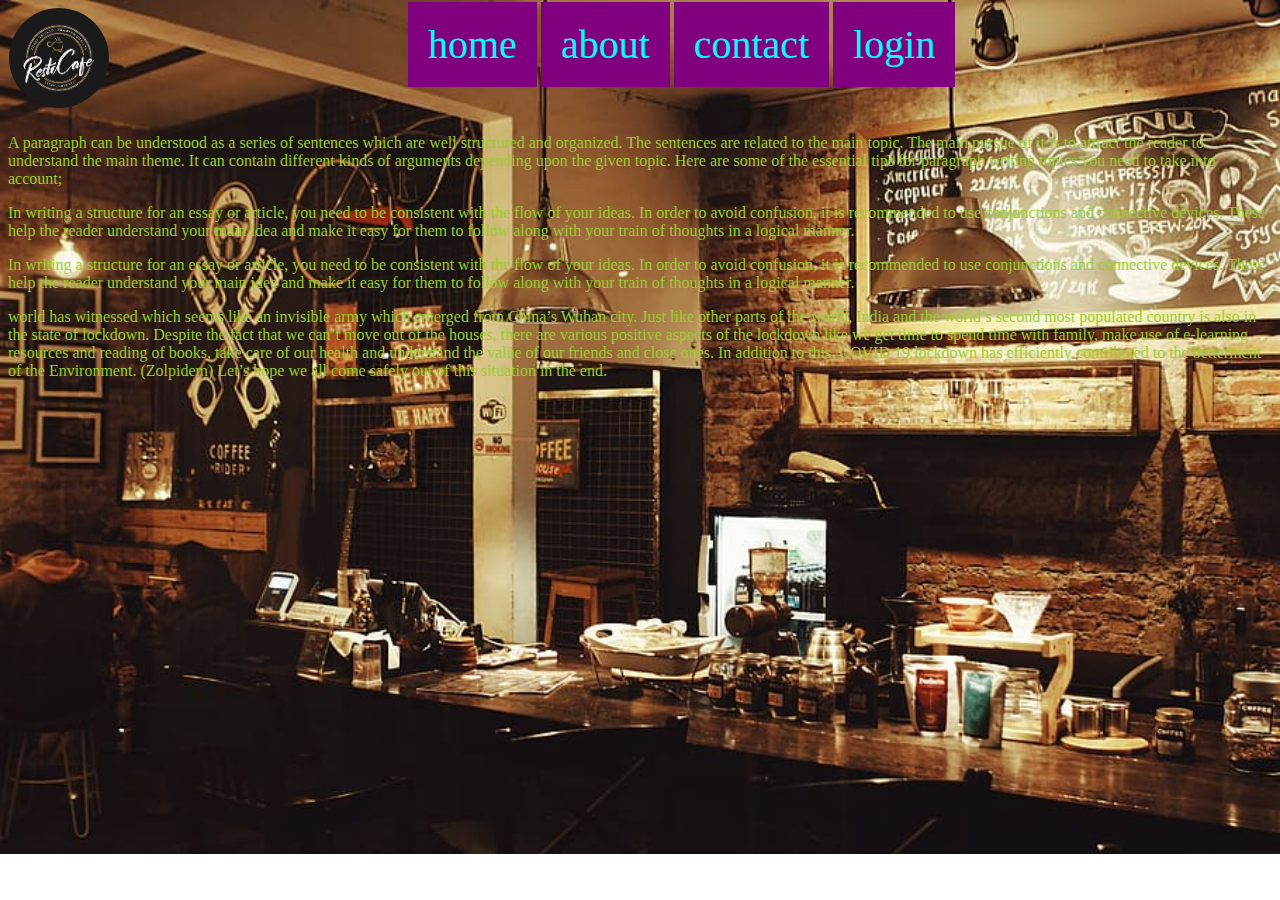
<file: naveen.html.css/index.html>
<!DOCTYPE html>
<html lang="en">
<head>
    <meta charset="UTF-8">
    <meta name="viewport" content="width=device-width, initial-scale=1.0">
    <title>Document</title>
    <link rel="stylesheet" href="./index.css">
</head>
<body>
         <a href="../home.html">home</a>          
         <a href="../about.html">about</a>
         <a href="../contact.html">contact</a>
         <a href="../login.html">login</a>
   
        <img src="[data-uri]" alt="">

    <p>A paragraph can be understood as a series of sentences which are well structured and organized. The sentences are related to the main topic. The main pursue of it is to attract the reader to understand the main theme. It can contain different kinds of arguments depending upon the given topic. Here are some of the essential tips for paragraph writing topics you need to take into account; </p>


<p>In writing a structure for an essay or article, you need to be consistent with the flow of your ideas. In order to avoid confusion, it is recommended to use conjunctions and connective devices. These help the reader understand your main idea and make it easy for them to follow along with your train of thoughts in a logical manner.</p>


<p>In writing a structure for an essay or article, you need to be consistent with the flow of your ideas. In order to avoid confusion, it is recommended to use conjunctions and connective devices. These help the reader understand your main idea and make it easy for them to follow along with your train of thoughts in a logical manner.</p>


<p>world has witnessed which seems like an invisible army which emerged from China’s Wuhan city. Just like other parts of the world, India and the world’s second most populated country is also in the state of lockdown. Despite the fact that we can’t move out of the houses, there are various positive aspects of the lockdown like we get time to spend time with family, make use of e-learning resources and reading of books, take care of our health and understand the value of our friends and close ones. In addition to this, COVID 19 lockdown has efficiently contributed to the betterment of the Environment. (Zolpidem) Let’s hope we all come safely out of this situation in the end.</p>


</body>
</html>
</file>
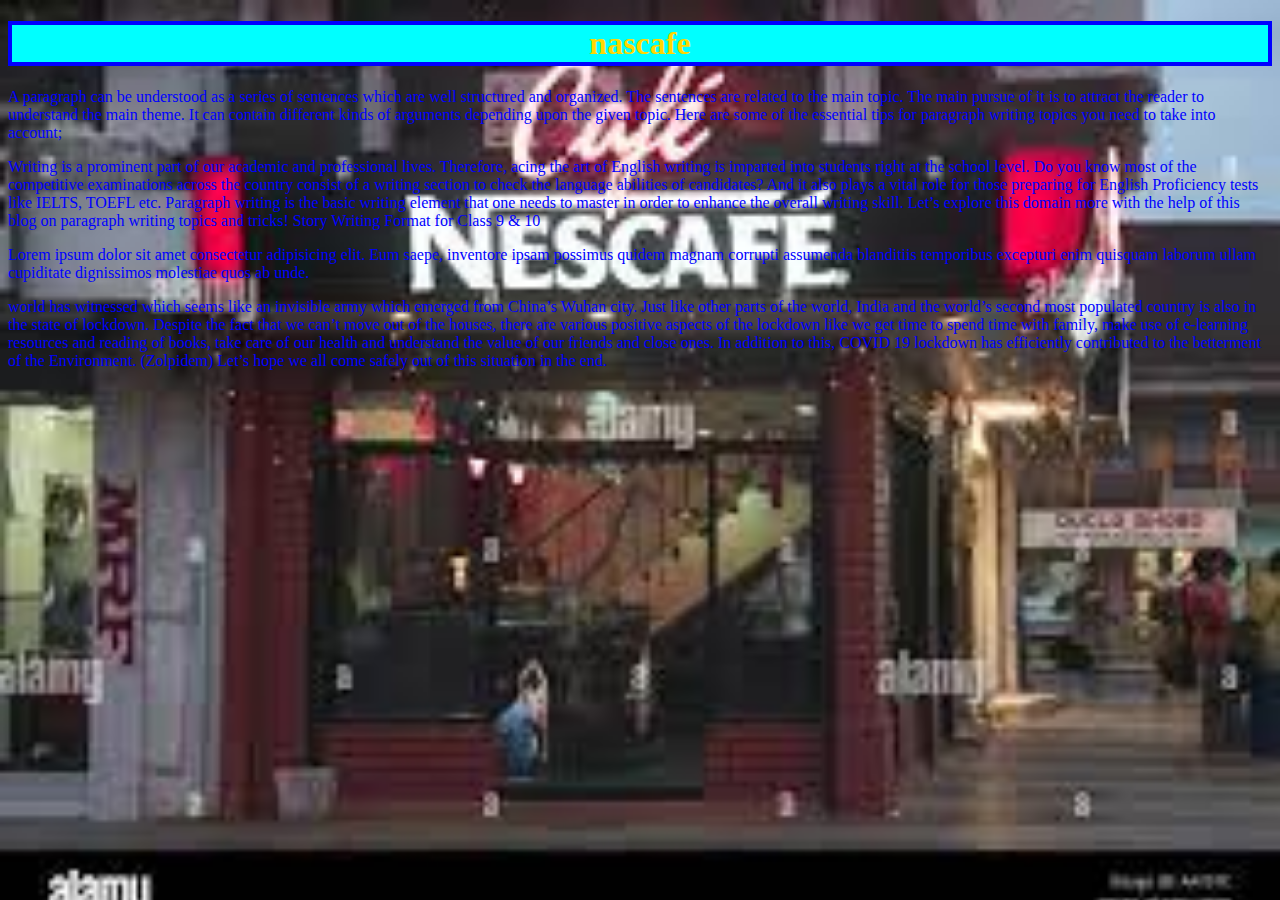
<file: naveen.html.css/about.html>
<!DOCTYPE html>
<html lang="en">
<head>
    <meta charset="UTF-8">
    <meta name="viewport" content="width=device-width, initial-scale=1.0">
    <title>Document</title>
    <link rel="stylesheet" href="./about.css">
</head>
<body>
    <h1>nascafe </h1>
    
    <p>A paragraph can be understood as a series of sentences which are well structured and organized. The sentences are related to the main topic. The main pursue of it is to attract the reader to understand the main theme. It can contain different kinds of arguments depending upon the given topic. Here are some of the essential tips for paragraph writing topics you need to take into account; </p>

   <p>Writing is a prominent part of our academic and professional lives. Therefore, acing the art of English writing is imparted into students right at the school level. Do you know most of the competitive examinations across the country consist of a writing section to check the language abilities of candidates? And it also plays a vital role for those preparing for English Proficiency tests like IELTS, TOEFL etc. Paragraph writing is the basic writing element that one needs to master in order to enhance the overall writing skill. Let’s explore this domain more with the help of this blog on paragraph writing topics and tricks!

    Story Writing Format
    for Class 9 & 10 </p>


<p>Lorem ipsum dolor sit amet consectetur adipisicing elit. Eum saepe, inventore ipsam possimus quidem magnam corrupti assumenda blanditiis temporibus excepturi enim quisquam laborum ullam cupiditate dignissimos molestiae quos ab unde.</p>


<p>world has witnessed which seems like an invisible army which emerged from China’s Wuhan city. Just like other parts of the world, India and the world’s second most populated country is also in the state of lockdown. Despite the fact that we can’t move out of the houses, there are various positive aspects of the lockdown like we get time to spend time with family, make use of e-learning resources and reading of books, take care of our health and understand the value of our friends and close ones. In addition to this, COVID 19 lockdown has efficiently contributed to the betterment of the Environment. (Zolpidem) Let’s hope we all come safely out of this situation in the end.</p>


</body>
</html>
</file>
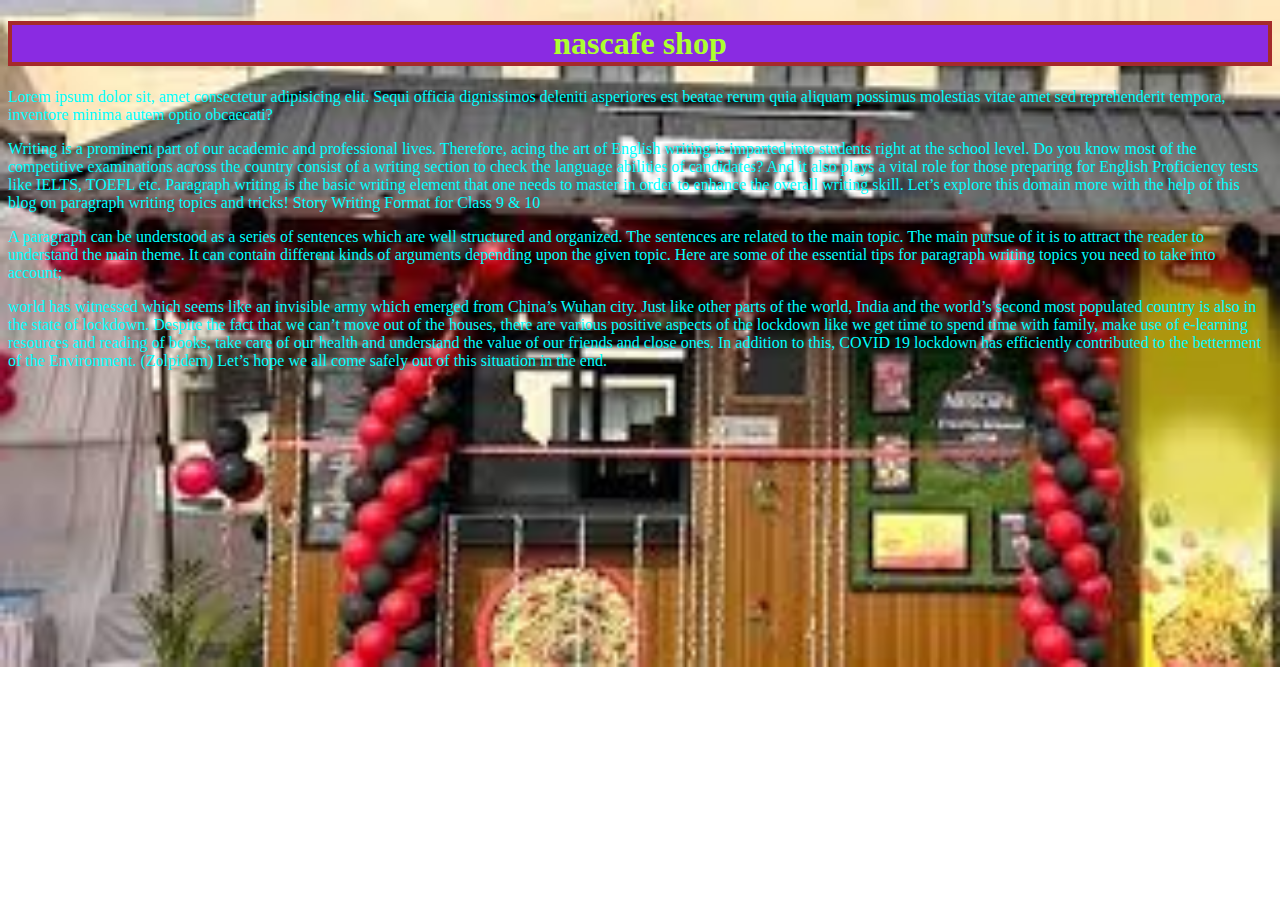
<file: naveen.html.css/contact.html>
<!DOCTYPE html>
<html lang="en">
<head>
    <meta charset="UTF-8">
    <meta name="viewport" content="width=device-width, initial-scale=1.0">
    <title>Document</title>
    <link rel="stylesheet" href="./contact.css">
</head>
<body>
      <h1>nascafe shop</h1>
 
      <p>Lorem ipsum dolor sit, amet consectetur adipisicing elit. Sequi officia dignissimos deleniti asperiores est beatae rerum quia aliquam possimus molestias vitae amet sed reprehenderit tempora, inventore minima autem optio obcaecati?</p>



      <p>Writing is a prominent part of our academic and professional lives. Therefore, acing the art of English writing is imparted into students right at the school level. Do you know most of the competitive examinations across the country consist of a writing section to check the language abilities of candidates? And it also plays a vital role for those preparing for English Proficiency tests like IELTS, TOEFL etc. Paragraph writing is the basic writing element that one needs to master in order to enhance the overall writing skill. Let’s explore this domain more with the help of this blog on paragraph writing topics and tricks!

        Story Writing Format
        for Class 9 & 10 </p>


      <p>A paragraph can be understood as a series of sentences which are well structured and organized. The sentences are related to the main topic. The main pursue of it is to attract the reader to understand the main theme. It can contain different kinds of arguments depending upon the given topic. Here are some of the essential tips for paragraph writing topics you need to take into account; </p>

       <p>world has witnessed which seems like an invisible army which emerged from China’s Wuhan city. Just like other parts of the world, India and the world’s second most populated country is also in the state of lockdown. Despite the fact that we can’t move out of the houses, there are various positive aspects of the lockdown like we get time to spend time with family, make use of e-learning resources and reading of books, take care of our health and understand the value of our friends and close ones. In addition to this, COVID 19 lockdown has efficiently contributed to the betterment of the Environment. (Zolpidem) Let’s hope we all come safely out of this situation in the end.</p>
</body>
</html>
</file>
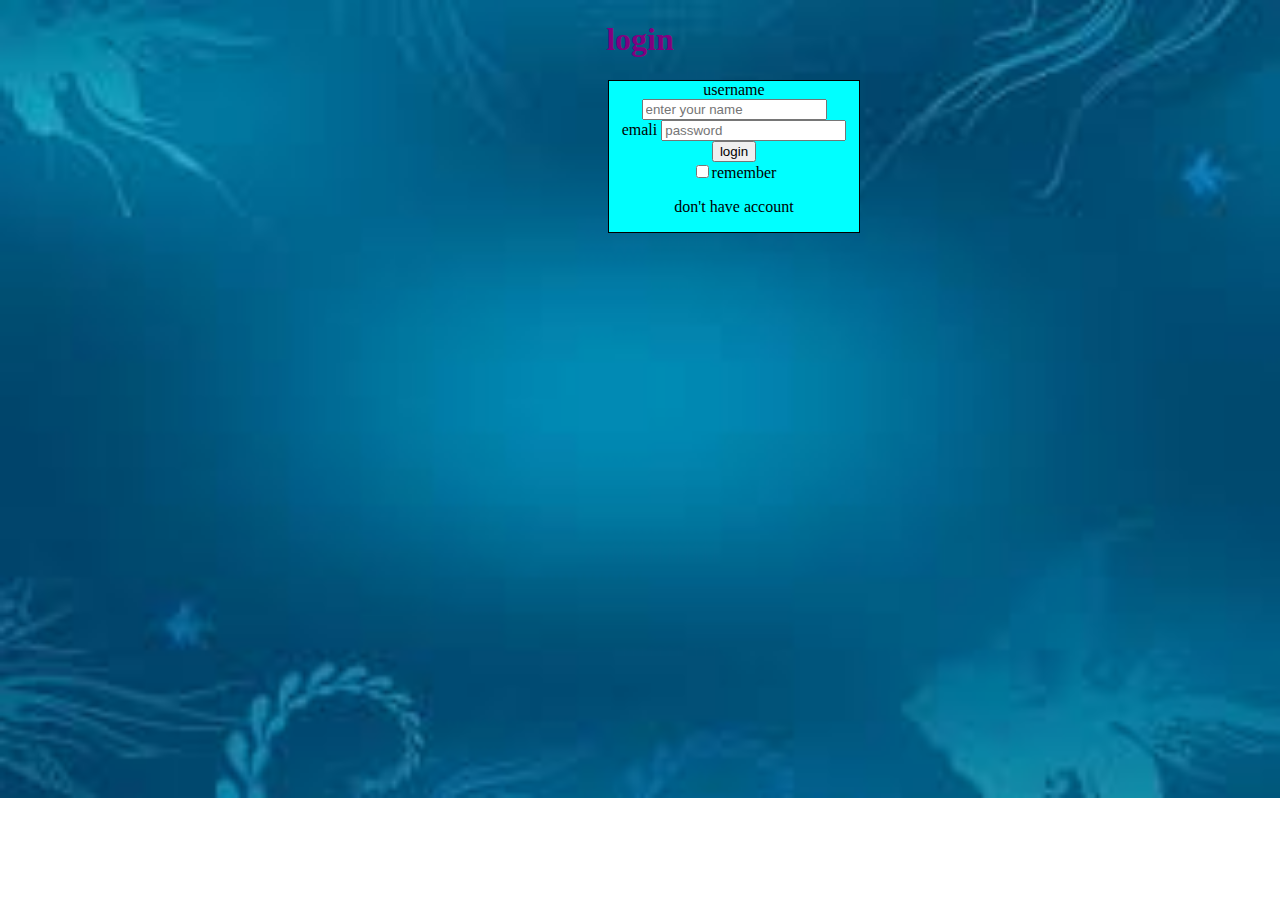
<file: naveen.html.css/login.html>
<!DOCTYPE html>
<html lang="en">
<head>
    <meta charset="UTF-8">
    <meta name="viewport" content="width=device-width, initial-scale=1.0">
    <title>Document</title>
    <link rel="stylesheet" href="./login.css">
</head>
<body>
      <h1> login </h1>
      <div class="group">
      <label for="">username</label><br>
      <input type="text"placeholder="enter your name"> 
      <div class="emali" ></div>            
      <label for="">emali</label>
      <input type="text" placeholder="password"> 
      <div class="login"></div>                    
      <button type="sumbit">login</button>                     
      <div class="remember"></div>
      <label for=""><input type="checkbox">remember</label>
      <p>don't have account <a href=""></a></p>
      </div>
</body>
</html>
</file>
<file: naveen.html.css/index.css>
body {
     background-image:url("./coffee1.jpg");
     background-repeat:no-repeat;
     background-size:cover;
    }
 
 a{
    text-decoration:none;
    position:relative;
    bottom:50px;
    left:400px;
    padding:20px;
    color:aqua;
    font-size:40px;
    background-color:purple;
    
 }
img{
    position:relative;
    width:100px;
    height:100px;
    right:550px;
    border-radius:50%;
   } 
  p{
    color:yellowgreen;

  }
</file>
<file: naveen.html.css/about.css>
body{
    background-image:url("./nirmal.jpg");
    background-repeat:no-repeat;
    background-size:cover;
}
h1{
    text-align:center;
    border:4px solid blue;
    color:gold;
    background-color:aqua;
  
}
p{
    
    color:blue;
  }
</file>
<file: naveen.html.css/contact.css>
body{
    background-image:url("./coffee5.jpg");
    background-repeat:no-repeat;
    background-size:cover;
}
h1{
    text-align:center;
    border:4px solid brown;
    color:greenyellow;
    background-color:blueviolet;
}
p{
    color:aqua;
}
</file>
<file: naveen.html.css/login.css>
h1{
    text-align:center;
    color:purple;
   } 
   body{
        background-image:url("./background.jpg");
        background-repeat:no-repeat; 
        background-size:cover;
        }
 .group{
      text-align:center;
      position:relative;
      left:600px;
      border:1px solid black;
      background:aqua;
      width:250px;
    
     

      
      
     

 }
</file>
